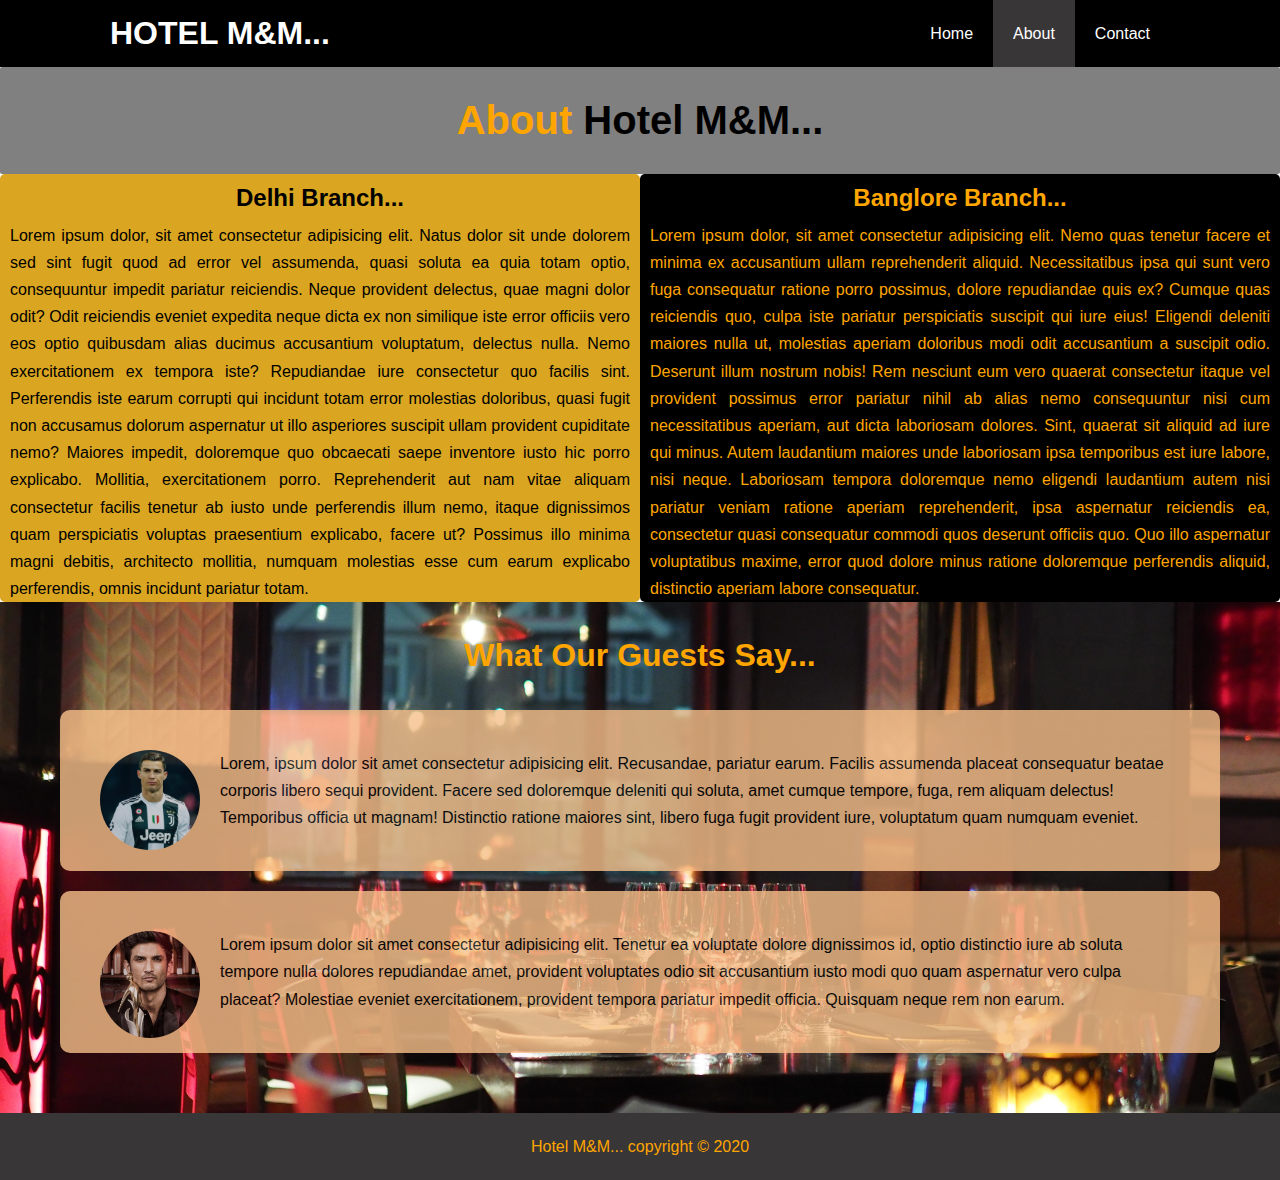
<file: about.html>
<!DOCTYPE html>
<html lang="en">

<head>
    <meta charset="UTF-8">
    <meta name="viewport" content="width=device-width, initial-scale=1.0">
    <meta name="description" content="This is the most wonderful and extraordinary hotel in Delhi, India...">
    <meta name="keyword" content="hotel,Delhi,India,wonderful">
    <link rel="stylesheet" href="css/style.css">
    <link rel="stylesheet" media="screen and (max-width:768px)" href="./css/mobile.css">
    <title>M&M Hotel | About</title>
</head>

<body>

    <header>
        <nav id="navbar">
            <div class="container">
                <h1 class="logo"><a href="index.html"> HOTEL M&M... </a></h1>
                <ul>
                    <li><a href="index.html">Home</a>
                    <li>
                    <li id="current"><a href="about.html"> About</a></li>
                    <li><a href="contact.html">Contact</a></li>
                </ul>
            </div>
        </nav>
    </header>
    <div class="clr"></div>
    <section id="about-info">
        <h1><span class="highlight"> About</span> Hotel M&M...</h1>
        <div class="left">
            <h2>Delhi Branch...</h2>
            <p>Lorem ipsum dolor, sit amet consectetur adipisicing elit. Natus dolor sit unde dolorem sed sint fugit quod ad error vel assumenda, quasi soluta ea quia totam optio, consequuntur impedit pariatur reiciendis. Neque provident delectus, quae magni dolor odit? Odit reiciendis eveniet expedita neque dicta ex non similique iste error officiis vero eos optio quibusdam alias ducimus accusantium voluptatum, delectus nulla. Nemo exercitationem ex tempora iste? Repudiandae iure consectetur quo facilis sint. Perferendis iste earum corrupti qui incidunt totam error molestias doloribus, quasi fugit non accusamus dolorum aspernatur ut illo asperiores suscipit ullam provident cupiditate nemo? Maiores impedit, doloremque quo obcaecati saepe inventore iusto hic porro explicabo. Mollitia, exercitationem porro. Reprehenderit aut nam vitae aliquam consectetur facilis tenetur ab iusto unde perferendis illum nemo, itaque dignissimos quam perspiciatis voluptas praesentium explicabo, facere ut? Possimus illo minima magni debitis, architecto mollitia, numquam molestias esse cum earum explicabo perferendis, omnis incidunt pariatur totam.</p>
        </div>
        <div class="right">
            <h2> Banglore Branch...</h2>
            <p>Lorem ipsum dolor, sit amet consectetur adipisicing elit. Nemo quas tenetur facere et minima ex accusantium ullam reprehenderit aliquid. Necessitatibus ipsa qui sunt vero fuga consequatur ratione porro possimus, dolore repudiandae quis ex? Cumque quas reiciendis quo, culpa iste pariatur perspiciatis suscipit qui iure eius! Eligendi deleniti maiores nulla ut, molestias aperiam doloribus modi odit accusantium a suscipit odio. Deserunt illum nostrum nobis! Rem nesciunt eum vero quaerat consectetur itaque vel provident possimus error pariatur nihil ab alias nemo consequuntur nisi cum necessitatibus aperiam, aut dicta laboriosam dolores. Sint, quaerat sit aliquid ad iure qui minus. Autem laudantium maiores unde laboriosam ipsa temporibus est iure labore, nisi neque. Laboriosam tempora doloremque nemo eligendi laudantium autem nisi pariatur veniam ratione aperiam reprehenderit, ipsa aspernatur reiciendis ea, consectetur quasi consequatur commodi quos deserunt officiis quo. Quo illo aspernatur voluptatibus maxime, error quod dolore minus ratione doloremque perferendis aliquid, distinctio aperiam labore consequatur.</p>
        </div>
    </section>

    <div class="clr"></div>
    <div id="testimonials">
        <h1>What Our Guests Say...</h1>
        <div class="testimonial-1">
            <img src="./images/rs_600x600-190109152451-600x600-cristianoronaldo-gj-1-9-19.jpg" alt="ronaldo">
            <p>Lorem, ipsum dolor sit amet consectetur adipisicing elit. Recusandae, pariatur earum. Facilis assumenda placeat consequatur beatae corporis libero sequi provident. Facere sed doloremque deleniti qui soluta, amet cumque tempore, fuga, rem aliquam delectus! Temporibus officia ut magnam! Distinctio ratione maiores sint, libero fuga fugit provident iure, voluptatum quam numquam eveniet.</p>
        </div>
        <div class="testimonial-2">
            <img src="./images/sushant.jpg" alt="sushant">
            <p>Lorem ipsum dolor sit amet consectetur adipisicing elit. Tenetur ea voluptate dolore dignissimos id, optio distinctio iure ab soluta tempore nulla dolores repudiandae amet, provident voluptates odio sit accusantium iusto modi quo quam aspernatur vero culpa placeat? Molestiae eveniet exercitationem, provident tempora pariatur impedit officia. Quisquam neque rem non earum.</p>
        </div>
    </div>
    </div>
    <div class="clr"></div>
    <footer id="footer">
        <p>Hotel M&M... copyright &copy; 2020</p>
    </footer>
</body>

</html>
</file>
<file: css/style.css>
* {
  margin: 0;
  padding: 0;
  box-sizing: border-box;
}
body,
html {
  font-family: "Segoe UI", Tahoma, Geneva, Verdana, sans-serif;
  line-height: 1.7em;
}

.clr {
  clear: both;
}
.container {
  overflow: auto;
  margin: auto;
  padding: 0 20px;
  max-width: 1100px;
}

a {
  color: #ffffff;
  text-decoration: none;
}

h1,
h2,
h3 {
  padding-bottom: 20px;
}

#navbar {
  background: black;
  overflow: auto;
  color: #ffffff;
}

#navbar h1 {
  float: left;
  padding-top: 20px;
}

#navbar ul {
  list-style: none;
  float: right;
}

#navbar ul li {
  float: left;
}

#navbar ul li a {
  padding: 20px;
  text-align: center;
  display: block;
}

#navbar ul li a:hover,
#current {
  background: rgb(56, 54, 54);
  color: orange;
}

#lobby {
  background: url("../images/pexels-gustavo-rodrigues-1755288.jpg") no-repeat
    center center/cover;
  height: 100vh;
}

.lobby-content {
  padding-top: 170px;
  text-align: center;
  color: #ffffff;
  font-size: 20px;
}

.lobby-content p {
  padding-top: 30px;
  line-height: 1.7em;
  padding-bottom: 30px;
}

.highlight {
  color: orange;
}

.btn {
  background: black;
  padding: 13px 20px;
  font-size: 18px;
  display: inline-block;
  cursor: pointer;
}

.btn:hover {
  color: orange;
  background-color: grey;
}

.highlight1 {
  color: orange;
}

#home-info {
  text-align: center;
}

.btn1 a {
  background: white;
  color: black;
  padding: 10px 5px;
}
.btn1 {
  margin-top: 20px;
}

.btn1 a:hover {
  background-color: grey;
  color: orange;
}

#home-info {
  height: 400px;
}

#home-info .home-img {
  width: 50%;
  float: left;
  background-image: url("../images/photo-1.jpg");
  min-height: 100%;
}

#home-info .home-content {
  width: 50%;
  float: right;
  height: 100%;
  overflow: hidden;
  background-color: black;
  color: white;
  padding: 50px 30px;
  text-align: center;
}

.box {
  float: left;
  width: 33.3%;
  padding: 50px;
  text-align: center;
}

#box-2 {
  background-color: orange;
  color: black;
}

#about-info h1 {
  font-size: 40px;
  text-align: center;
  padding: 40px;
  background-color: grey;

  border-radius: 2px;
}

.highlight {
  color: orange;
}

#about-info .left {
  float: left;
  width: 50%;
  min-height: 100%;
  padding: 0px 10px;
  text-align: justify;
  background-color: goldenrod;
  border-radius: 5px;
  color: black;
}

#about-info .right {
  float: right;
  width: 50%;
  min-height: 100%;
  padding: 0px 10px;
  text-align: justify;
  background: black;
  border-radius: 5px;
  color: rgb(255, 166, 0);
}

#about-info .right:focus {
  opacity: 0.9;
}
#about-info h2 {
  text-align: center;
  padding: 10px;
}

#testimonials {
  height: 100%;
  background: url("../images/pexels-chan-walrus-941861.jpg") no-repeat center
    center/cover;
  padding: 40px;
}

#testimonials h1 {
  color: orange;
  text-align: center;
}

#testimonials .testimonial-1 {
  padding: 40px;
  margin: 20px;
  background: #f7c08a;
  border-radius: 10px;
  opacity: 0.8;
}

#testimonials .testimonial-1 img {
  width: 100px;
  border-radius: 50%;
  float: left;
  margin-right: 20px;
}

#testimonials .testimonial-2 {
  background: #f7c08a;
  padding: 40px;
  margin: 20px;
  border-radius: 10px;
  opacity: 0.8;
}

#testimonials .testimonial-2 img {
  width: 100px;
  border-radius: 50%;
  float: left;
  margin-right: 20px;
}

#contact h2 {
  padding: 20px 0px;
  font-size: 40px;
}

.contact-highlight {
  color: orange;
}

.form-info label {
  display: block;
  width: 100%;
  margin: 5px;
}

.form-info input,
.form-info textarea {
  width: 100%;
  padding: 10px;
  border: 1px solid grey;
}

.form-info textarea {
  height: 150px;
}

.form-info input:focus,
.form-info textarea:focus {
  outline: none;
  border-color: orange;
}

.btn-2 {
  background: black;
  color: white;
  border: none;
  padding: 10px;
  margin-bottom: 20px;
  font-size: 15px;
}

.btn-2:hover {
  background: grey;
  color: orange;
}

.bottom {
  float: left;
  width: 33.3%;
  padding: 50px;
  text-align: center;
  background-color: black;
  color: #ffffff;
  height: 300px;
}

#phone {
  color: orange;
}

#contact-bottom i {
  padding-bottom: 20px;
}
#footer {
  text-align: center;
  background: rgb(56, 54, 54);
  padding: 20px;
  color: orange;
}
</file>
<file: css/mobile.css>
#navbar ul {
  float: none;
  text-align: center;
}

#navbar ul li {
  float: none;
}

#navbar ul li a {
  padding: 5px;
}

#navbar h1 {
  float: none;
  text-align: center;
}

.lobby-content {
  padding-top: 20px;
}

#lobby {
  height: 70vh;
}

#home-info .home-img {
  display: none;
}

#home-info .home-content {
  width: 100%;
  float: right;
  height: 100%;
  overflow: hidden;
  background-color: black;
  color: white;
  padding: 50px 30px;
  text-align: center;
}

.box {
  float: none;
  width: 100%;
}

.bottom {
  float: none;
  padding: 50px;
  text-align: center;
  background-color: black;
  color: #ffffff;
  width: 100%;
  border-bottom: grey dotted 1px;
}
</file>
